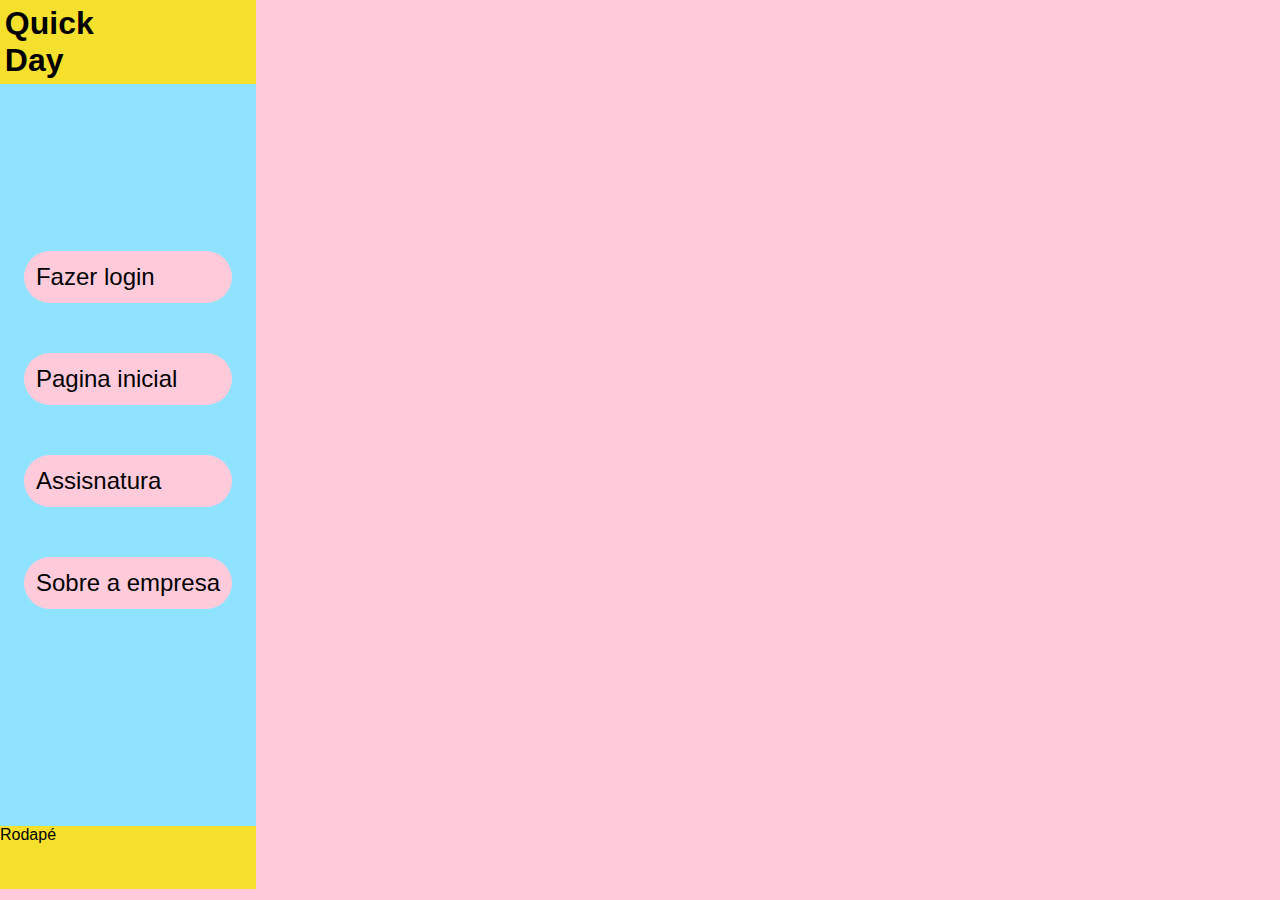
<file: index.html>
<!DOCTYPE html>
<html lang="en">
<head>
    <meta charset="UTF-8">
    <meta http-equiv="X-UA-Compatible" content="IE=edge">
    <meta name="viewport" content="width=device-width, initial-scale=1.0">
    <link rel="stylesheet" href="./css/style.css">
    <title>Quick Day</title>
</head>
<body>
    <div class="container">
        <header>
            <!-- LOGO DO SITE -->
            <h1>Quick<br>Day</h1>
        </header>
        <!-- TAG PRINCIPAL -->
        <div class="nav-link">
        <ul>
            <li><a href="#" class="link">
                
                <span>Fazer login</span>
            </a></li>
            <li><a href="#" class="link">Pagina inicial</a></li>
            <li><a href="#"  class="link">Assisnatura</a></li>
            <li><a href="#" class="link">Sobre a empresa</a></li>
        </ul>
        </div>
        <!-- RODAPÉ DO SITE -->
        <footer>Rodapé</footer>
       </div>
</body>
</html>
</file>
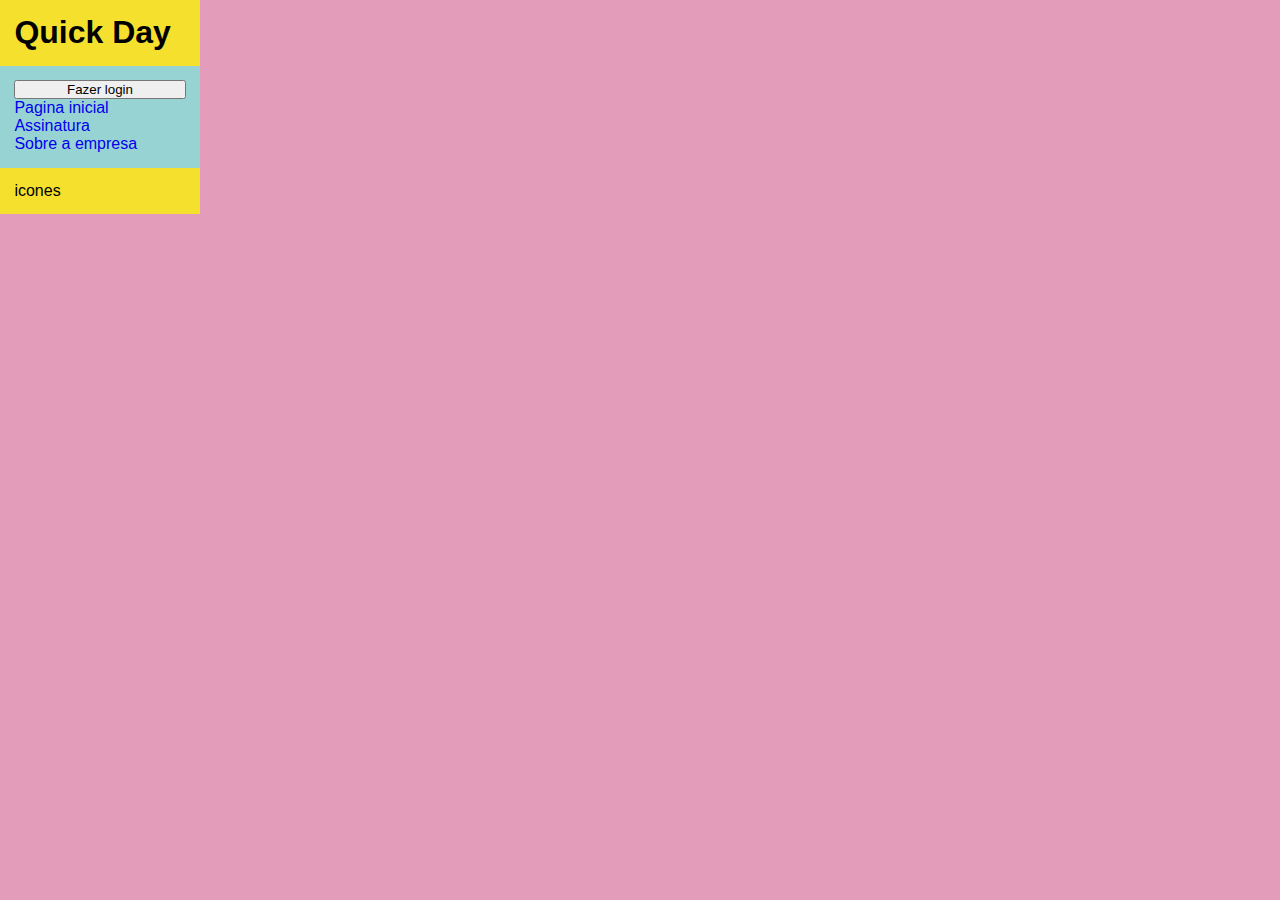
<file: projeto-integrador/index.html>
<!DOCTYPE html>
<html lang="en">
<head>
    <meta charset="UTF-8">
    <meta http-equiv="X-UA-Compatible" content="IE=edge">
    <meta name="viewport" content="width=device-width, initial-scale=1.0">
    <link rel="stylesheet" href="./css/style.css">
    <title>Document</title>
</head>
<body>

    <!-- BARRA DE NAVEGAÇÃO -->
    <header class="barra-navegacao">
        <div class="logo">
            <h1>Quick Day</h1>
        </div>

        <!-- AREA DE NAVEGAÇÃO -->
        <nav class="area-navegacao">
            <button>Fazer login</button>
            <a href="#">
                Pagina inicial
            </a>
            <a href="#">
                Assinatura
            </a>
            <a href="#">
                Sobre a empresa
            </a>
        </nav>

        <footer class="rodape">icones</footer>
    </header>
</body>
</html>
</file>
<file: css/style.css>
*{
    padding: 0;
    margin: 0;
    text-decoration: none;
    box-sizing: border-box;
}

body{
    font-size: 1rem;
    font-family: 'Trebuchet MS', 'Lucida Sans Unicode', 'Lucida Grande', 'Lucida Sans', Arial, sans-serif;
    background-color: #FFCBDB;   
}

h1{
    padding: .3rem;
    background-color: #F5E12D;
    width: 20vw;
}

.nav-link{
    background: #8FE3FF;
    display: flex;
    flex-direction: column;
    width: 20vw;
    height: 82.5vh; 
    justify-content: center; 
    align-items: center;
}
.nav-link a{
    display: flex;
    font-size: 18pt;
    padding: 12px;
}

.link{
    display: flex;
    margin-bottom: 50px;
}
.nav-link a{
    background-color: #FFCBDB;
    border-radius: 250px;
    color: #000;
}
ul{
    list-style: none;
}

footer{
    
    background-color: #F5E12D;
    width: 20vw;
    height: 7vh;
}
</file>
<file: projeto-integrador/css/style.css>
*{
    padding: 0;
    margin: 0;
    text-decoration: none;
    box-sizing: border-box;
}

body{
    font-size: 1rem;
    font-family: 'Trebuchet MS', 'Lucida Sans Unicode', 'Lucida Grande', 'Lucida Sans', Arial, sans-serif;
    background-color: #e49cbb;
}
header{
    position: fixed;
    width: 200px;
}
.logo{
    padding: .9rem;
    background-color: #F5E12D;
}
.area-navegacao{
    display: flex;
    flex-direction: column;
    padding: .9rem;
    background-color: #98D3D3;
}
.rodape{
    padding: .9rem;
    background-color: #F5E12D;
}
</file>
